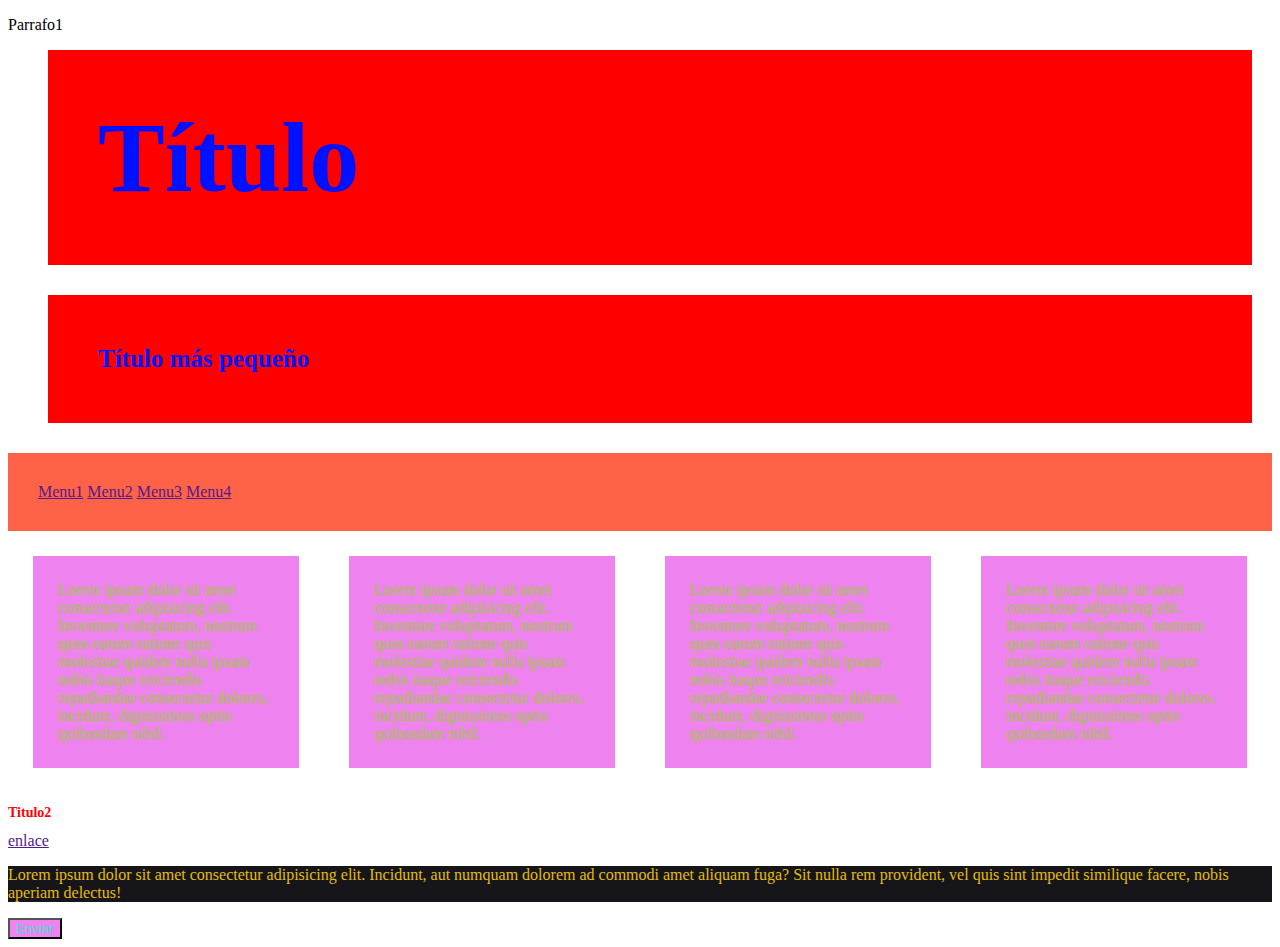
<file: index.html>
<!DOCTYPE html>
<html lang="en">

<head>
    <meta charset="UTF-8">
    <meta http-equiv="X-UA-Compatible" content="IE=edge">
    <meta name="viewport" content="width=device-width, initial-scale=1.0">
    <link rel="stylesheet" href="css/style.css">
    <title>Prueba</title>
</head>

<body>
    <p> Parrafo1 </p>
    <h1>Título </h1>
    <h1 id=tituloh1pequeno>Título más pequeño</h1>
    <!-- Los id, identificadors, no se suelen utilizarm mejor usar class -->

    <!-- Nav se usa como menu de navegacion -->
    <nav>
        <a href="">Menu1</a>
        <a href="">Menu2</a>
        <a href="">Menu3</a>
        <a href="">Menu4</a>
    </nav>
    <section class="padre">
        <p class="column">Lorem ipsum dolor sit amet consectetur adipisicing elit. Inventore voluptatum, nostrum quos
            earum ratione quis molestiae quidem nulla ipsam nobis itaque reiciendis repudiandae consectetur dolores,
            incidunt, dignissimos optio quibusdam nihil.</p>
        <p class="column">Lorem ipsum dolor sit amet consectetur adipisicing elit. Inventore voluptatum, nostrum quos
            earum ratione quis molestiae quidem nulla ipsam nobis itaque reiciendis repudiandae consectetur dolores,
            incidunt, dignissimos optio quibusdam nihil.</p>
        <p class="column">Lorem ipsum dolor sit amet consectetur adipisicing elit. Inventore voluptatum, nostrum quos
            earum ratione quis molestiae quidem nulla ipsam nobis itaque reiciendis repudiandae consectetur dolores,
            incidunt, dignissimos optio quibusdam nihil.</p>
        <p class="column">Lorem ipsum dolor sit amet consectetur adipisicing elit. Inventore voluptatum, nostrum quos
            earum ratione quis molestiae quidem nulla ipsam nobis itaque reiciendis repudiandae consectetur dolores,
            incidunt, dignissimos optio quibusdam nihil.</p>
    </section>
    <h2>Titulo2</h2>
    <a href="">enlace</a>
    <!-- En el css podemos añadir mas de una etiqueta -->
    <p class="yellow bgdark">Lorem ipsum dolor sit amet consectetur adipisicing elit. Incidunt, aut numquam dolorem ad
        commodi amet aliquam fuga? Sit nulla rem provident, vel quis sint impedit similique facere, nobis aperiam
        delectus!</p>
    <!-- etiqueta propia de html, crea un botón -->
    <button>Enviar</button>
</body>

</html>
</file>
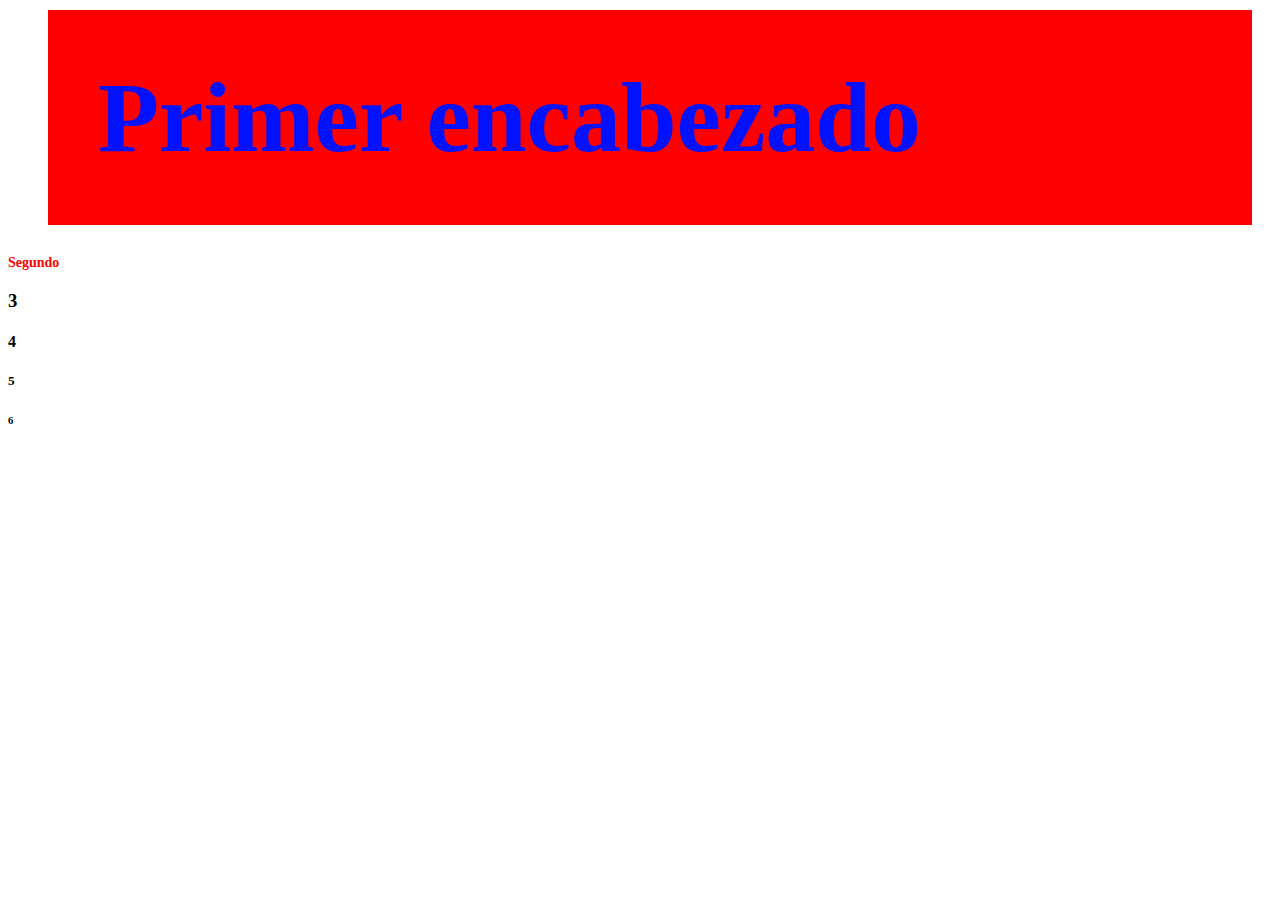
<file: encabezados.html>
<!DOCTYPE html>
<html lang="en">
<head>
    <meta charset="UTF-8">
    <meta http-equiv="X-UA-Compatible" content="IE=edge">
    <meta name="viewport" content="width=device-width, initial-scale=1.0">
    <title>Document</title>
    <link rel="stylesheet" href="css/style.css">
</head>
<body>
    <h1>Primer encabezado</h1>
    <h2>Segundo </h2>
    <h3>3</h3>
    <h4>4</h4>
    <h5>5</h5>
    <h6>6</h6>
</body>
</html>
</file>
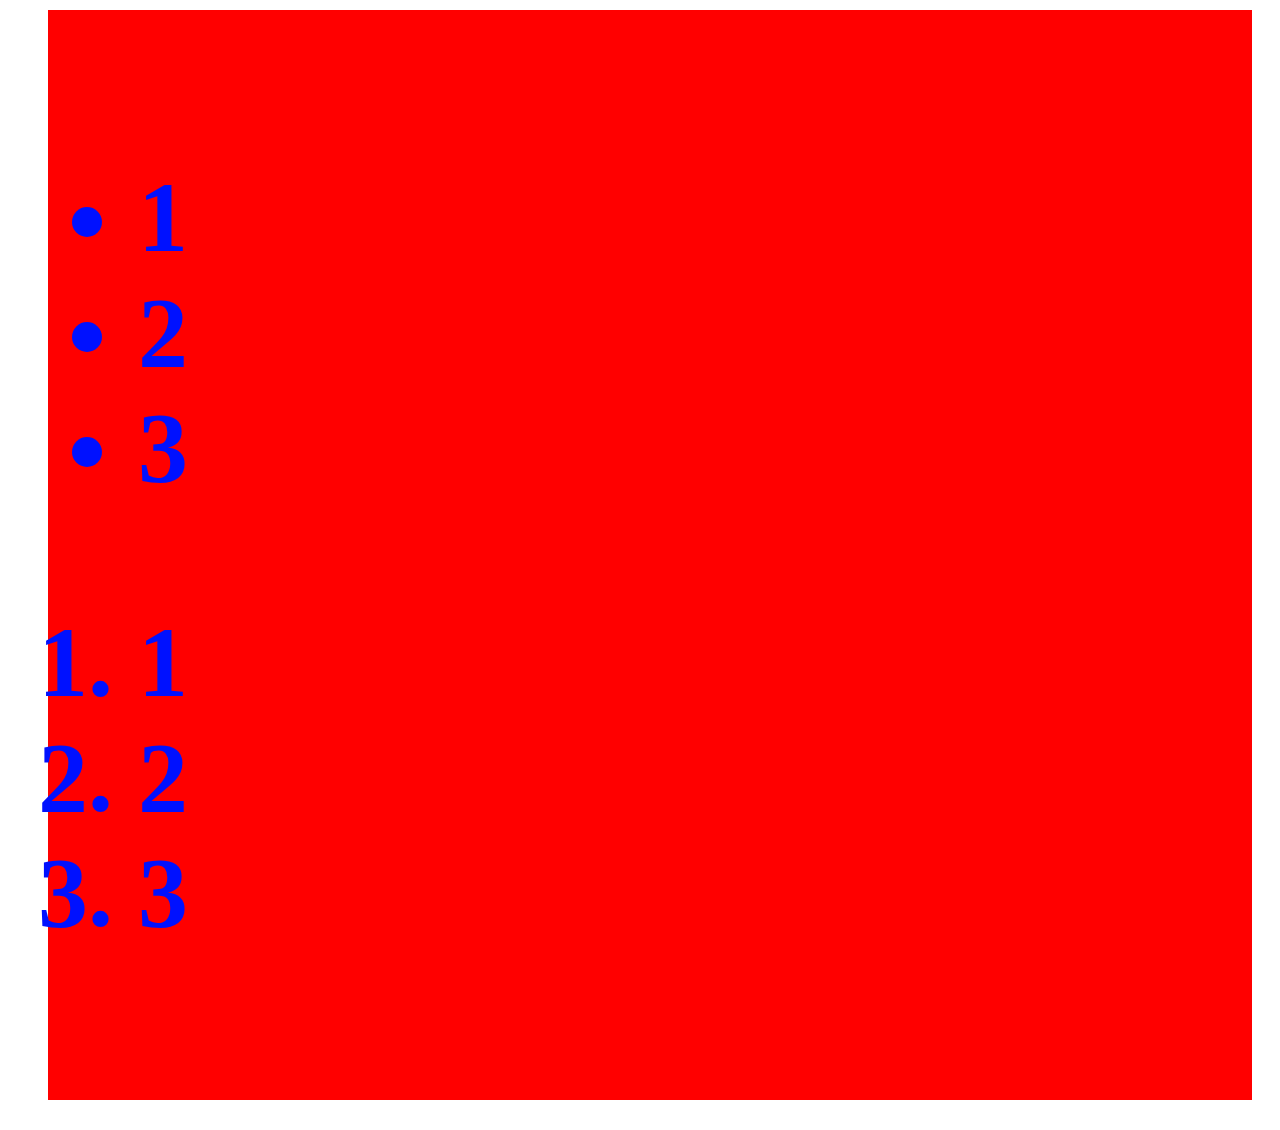
<file: lists.html>
<!DOCTYPE html>
<html lang="en">
<head>
    <meta charset="UTF-8">
    <meta http-equiv="X-UA-Compatible" content="IE=edge">
    <meta name="viewport" content="width=device-width, initial-scale=1.0">
    <title>Document</title>
    <link rel="stylesheet" href="css/style.css">
</head>
<body>
    <h1>

        <!-- Lista desordenada -->
        <ul>
            <li>1</li>
            <li>2</li>
            <li>3</li>
        </ul>
        <!-- Lista desordenada -->
        <ol>
            <li>1</li>
            <li>2</li>
            <li>3</li>
        </ol>
    </h1>
</html>
</file>
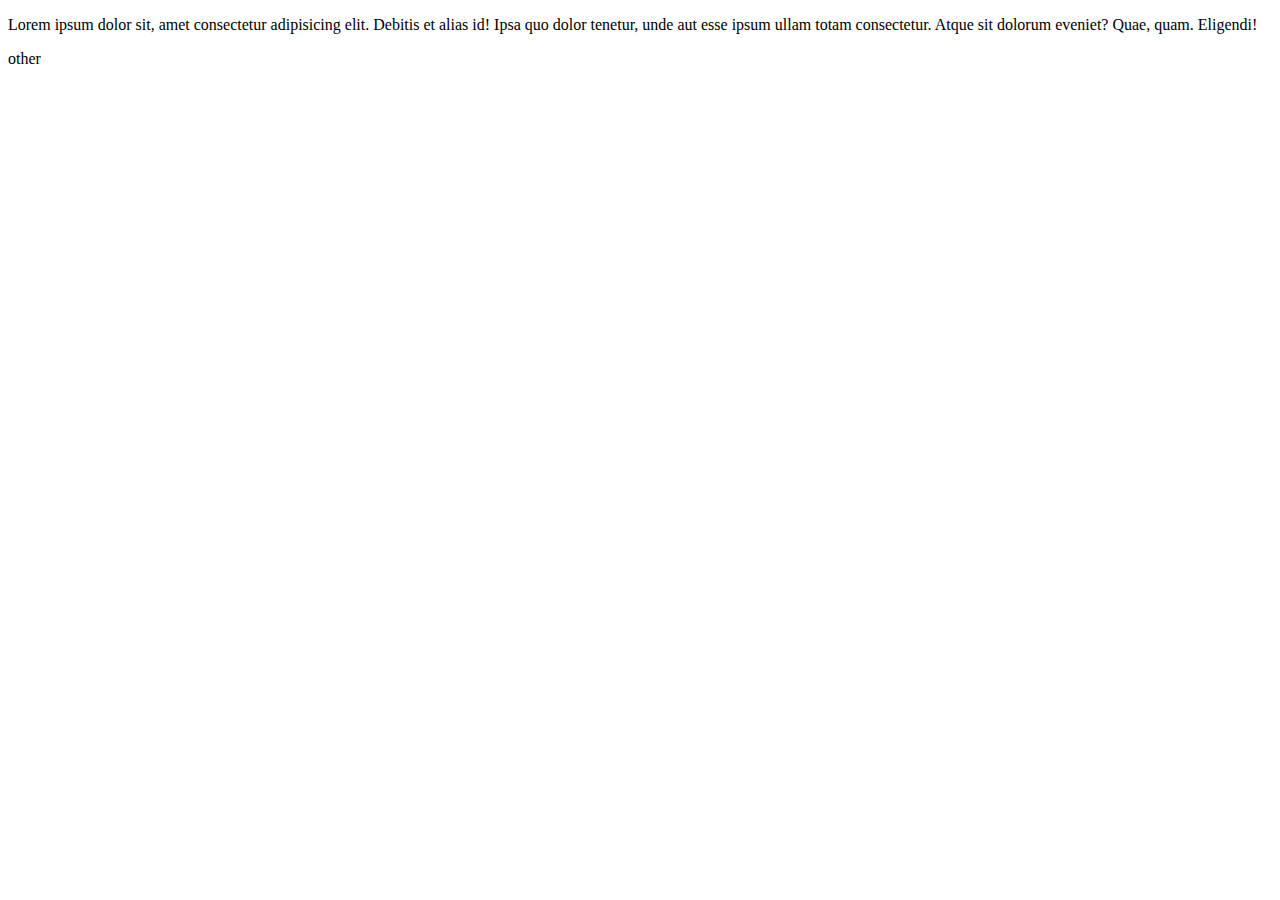
<file: semantics.html>
<!DOCTYPE html>
<html lang="en">

<head>
    <meta charset="UTF-8">
    <meta http-equiv="X-UA-Compatible" content="IE=edge">
    <meta name="viewport" content="width=header, initial-scale=1.0">
    <link rel="stylesheet" href="css/style.css">
    <title>Document</title>
</head>

<body>
    <header>
        <p>Lorem ipsum dolor sit, amet consectetur adipisicing elit. Debitis et alias id! Ipsa quo dolor tenetur, unde
            aut esse ipsum ullam totam consectetur. Atque sit dolorum eveniet? Quae, quam. Eligendi!</p>
    </header>
    <aside>
        <p>
        <p>other</p>
        </p>
    </aside>
</body>

</html>
</file>
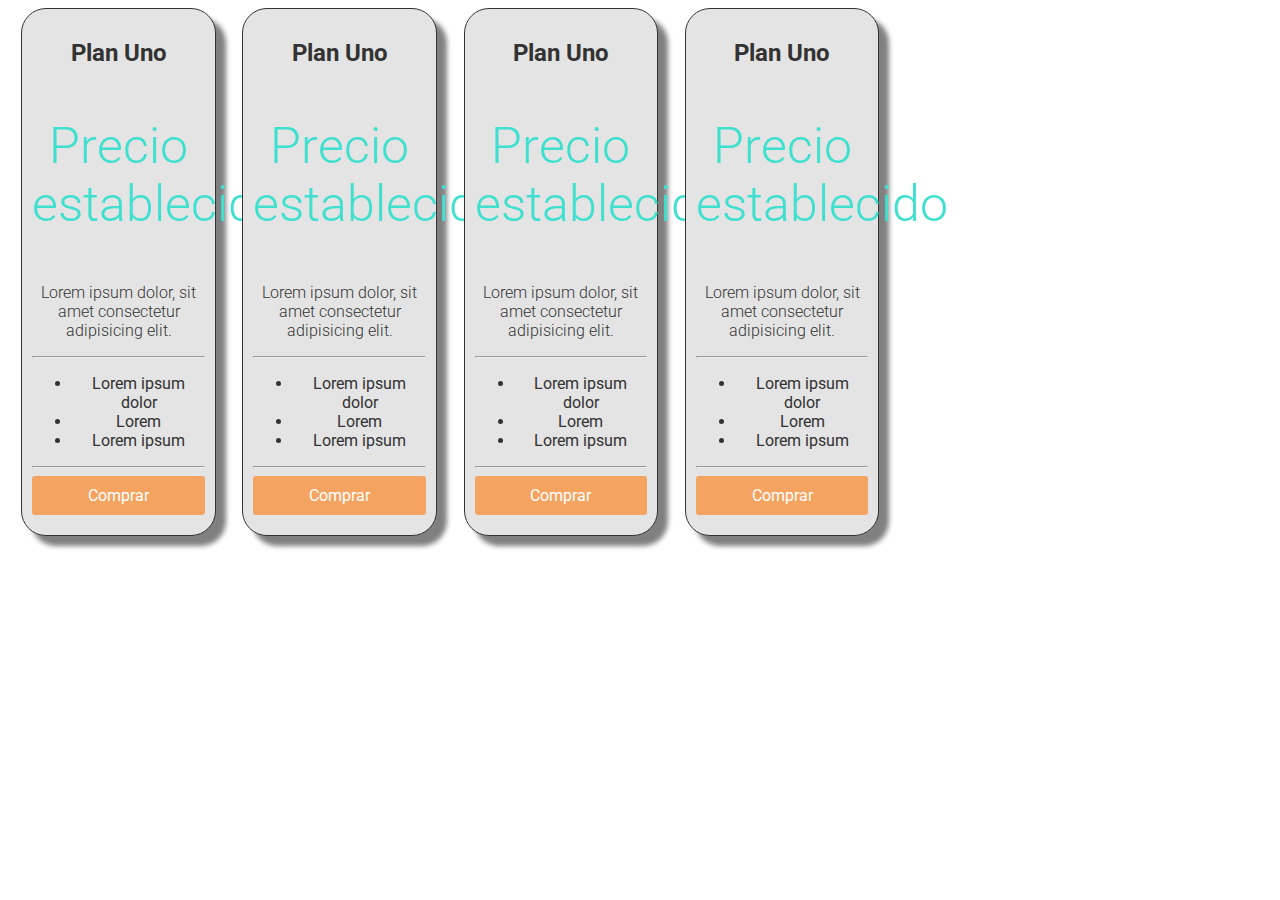
<file: tut3.html>
<!DOCTYPE html>
<html lang="en">
<head>
    <meta charset="UTF-8">
    <meta http-equiv="X-UA-Compatible" content="IE=edge">
    <meta name="viewport" content="width=device-width, initial-scale=1.0">
    <title>Document</title>
    <!-- Importamos la fuen te de google -->
    <link href="https://fonts.googleapis.com/css2?family=Roboto:ital,wght@0,300;0,400;1,700&display=swap" rel="stylesheet"> 
    <link rel="stylesheet" href="css/tut3.css">
</head>
<body>
    <section class="container flex text-center">
        <div class="columna">
            <h2>Plan Uno</h2>
            <p class="precio">Precio establecido</p>
            <p>Lorem ipsum dolor, sit amet consectetur adipisicing elit.</p>
            <hr>
            <ul>
                <li>Lorem ipsum dolor</li>
                <li>Lorem </li>
                <li>Lorem ipsum </li>
            </ul>
            <hr>
            <a href="#" class="btn-precio">Comprar</a>
        </div>
        <div class="columna">
            <h2>Plan Uno</h2>
            <p class="precio">Precio establecido</p>
            <p>Lorem ipsum dolor, sit amet consectetur adipisicing elit.</p>
            <hr>
            <ul>
                <li>Lorem ipsum dolor</li>
                <li>Lorem </li>
                <li>Lorem ipsum </li>
            </ul>
            <hr>
            <a href="#" class="btn-precio">Comprar</a>
        </div>
        <div class="columna">
            <h2>Plan Uno</h2>
            <p class="precio">Precio establecido</p>
            <p>Lorem ipsum dolor, sit amet consectetur adipisicing elit.</p>
            <hr>
            <ul>
                <li>Lorem ipsum dolor</li>
                <li>Lorem </li>
                <li>Lorem ipsum </li>
            </ul>
            <hr>
            <a href="#" class="btn-precio">Comprar</a>
        </div>
        <div class="columna">
            <h2>Plan Uno</h2>
            <p class="precio">Precio establecido</p>
            <p>Lorem ipsum dolor, sit amet consectetur adipisicing elit.</p>
            <hr>
            <ul>
                <li>Lorem ipsum dolor</li>
                <li>Lorem </li>
                <li>Lorem ipsum </li>
            </ul>
            <hr>
            <a href="#" class="btn-precio">Comprar</a>
        </div>
    </section>
</body>
</html>
</file>
<file: css/style.css>
h2{
    color:red;
    font-size: 14px;
}
h1{
    /* color de la fuente */
    color:rgb(0, 17, 255);
    /* tamaño de fuente */
    font-size: 100px;
    /* Aplicar margenes */
    margin-left: 50px;
    /* Aplicar margen general */
    margin: 100px;
    /* Margen vertical / horizontal */
    margin: 50px 50px;
    /* Margen Arriba der abajo iz(Sentido horario) */
    margin: 10px 20px 30px 40px;
    /* Margen interno */
    padding: 50px;
    /* color bg */
    background: red;
}

#tituloh1pequeno{
    color:rgb(0, 26, 255);
    font-size: 25px;
}
.yellow{
    color:rgb(230, 189, 8);
    font-size: 16px;
}
.bgdark{
    background:rgb(22, 22, 26);
}
nav{
    background: tomato;
    padding: 30px;
}
.column{
    background: violet;
    color:yellowgreen;
    /* Ancho que ocupa */
    width: 25%;
    padding: 25px;
    margin: 25px;
}
.padre{
    display: flex;
}
    /* botón por defecto */
button{
    background: violet;
    color: turquoise;
}
    /* botón ratón encima */
button:hover{
    background: rgb(222, 238, 130);
    color: rgb(224, 64, 64); 
}
button:active{
    background: rgb(130, 238, 179);
    color: rgb(80, 64, 224); 
}
</file>
<file: css/tut3.css>
/* aplicamos la fuente en el css */
body{
    font-family: 'Roboto', sans-serif;
}
h2{
    font-weight: 700;
}
p{
    font-weight: 300;
}
.flex{
    display: flex;
    flex-wrap:wrap;
}
.container{
    width: 70%;
}
.text-center{
    text-align: center;
}
.columna{
    background: rgb(228, 228, 228);
    color: #333;
    border: 1px solid #333;
    margin:0px auto;
    padding: 10px;
    /* Para redondear los bordes, a mayor radio mas redondeada */
    border-radius: 25px;
    /* para añadir sombras, información en https://developer.mozilla.org/en-US/docs/Web/CSS/box-shadow */
    /* Primer valor corresponde al eje x, segundo valor eje y, tercer valor (opcional) degradado de la sombra y cuarto valor color de la sombra */
    box-shadow: 10px 10px 5px gray;
    width: 22%;
    /* Esta propiedad hace que el witdh tenga en cuenta el padding */
    box-sizing: border-box;
}
.precio{
    font-size: 50px;
    color: turquoise;
}
.btn-precio{
    /* El ancla es un elemento de linea, entonces no ocupa todo el ancho, para convertirlo a elemento de bloque: */
    display: block;
    background: sandybrown;
    padding: 10px;
    /* Quitamos la linea que tiene el ancla por defecto */
    text-decoration: none;
    border-radius: 3px;
    margin-bottom: 10px;
    color: white;
}
.btn-precio:hover{
    background: rgb(177, 51, 51);
}
@media (max-width: 1070px){
    .columna{
        width: 45%;
        margin-bottom: 20px;
    }
}
@media (max-width: 650px){
    .columna{
        width: 90%;
        margin-bottom: 20px;
    }
}
</file>
